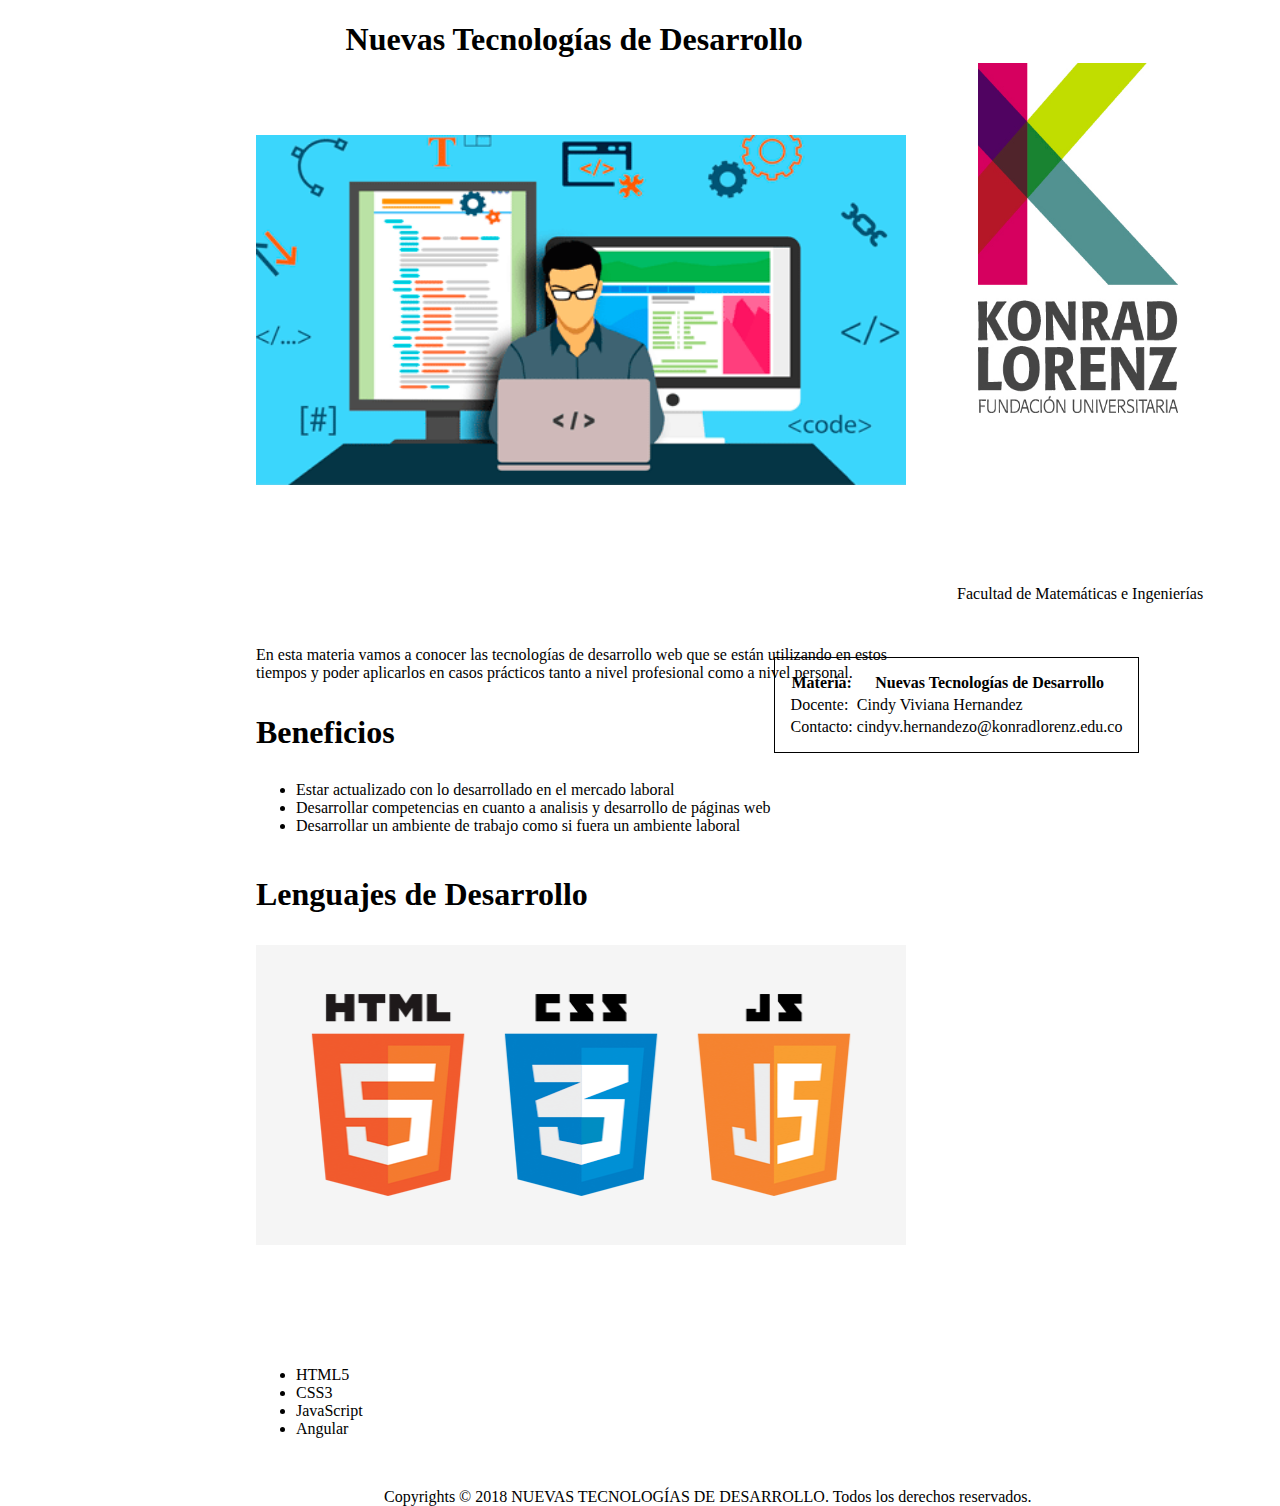
<file: Taller_Clase 02 - NTD/Home.html>
<!DOCTYPE html>
<html>
    <head>
        <meta charset="utf-8">
        <title>Nuevas Tecnologías de Desarrollo - Página Web</title>
		<link rel="stylesheet" href="style.css">
    </head>
    <body>
	<div class="topright_01">
		<img src="./img/logo - kl.jpg" title="Logo Konrad Lorenz" width="200" height="350">
	</div>
	<div style="position: absolute; top: 65%; right: 6%;">Facultad de Matemáticas e Ingenierías</div>
	<table style="width:15%" class="tabla">
		<tr><th>Materia:</th><th>Nuevas Tecnologías de Desarrollo</th></tr>
		<tr><td>Docente:</td><td>Cindy Viviana Hernandez</td></tr>
		<tr><td>Contacto:</td><td>cindyv.hernandezo@konradlorenz.edu.co</td></tr>

	<!-------------------------------------------------------------------------------------------------------------------------->
	<!-------------------------------------------------------------------------------------------------------------------------->
	
    <h1 style="position: absolute; top: 0; left: 27%; font-size: 32px;">Nuevas Tecnologías de Desarrollo</h1>
	<div class="imagen_p"><img src="./img/imagen portada.png" title="Nuevas Tecnologias de Desarrollo" width="650" height="350"></div>
	<div class="left_titulo">
		<p>En esta materia vamos a conocer las tecnologías de desarrollo web que se están utilizando en estos tiempos y poder aplicarlos 
		en casos prácticos tanto a nivel profesional como a nivel personal.</p>
	</div>
	<h1 style="position: absolute; top: 77%; left: 20%; font-size: 32px;">Beneficios</h1>
	<div class="left_c_g">
		<ul>
			<li>Estar actualizado con lo desarrollado en el mercado laboral</li>
			<li>Desarrollar competencias en cuanto a analisis y desarrollo de páginas web</li>
			<li>Desarrollar un ambiente de trabajo como si fuera un ambiente laboral</li>
		</ul>
	</div>
	<h1 style="position: absolute; top: 95%; left: 20%; font-size: 32px;">Lenguajes de Desarrollo</h1>
	<div class="imagen_l"><img src="./img/lenguajes.png" title="Nuevas Tecnologias de Desarrollo" width="650" height="300"></div>
	<div class="left_es">
        <ul>
			<li>HTML5</li>
			<li>CSS3</li>
			<li>JavaScript</li>
			<li>Angular</li>
		</ul>
	</div>
			<div class="copyright">
				<p>Copyrights © 2018 NUEVAS TECNOLOGÍAS DE DESARROLLO. Todos los derechos reservados.</a></p>
			</div>
    </body>
</html>
</file>
<file: Taller_Clase 02 - NTD/style.css>
.tabla {
	border: 1px solid black;
	padding: 1%;
    position: absolute;
    top: 73%;
    right: 11%;
}

.imagen_p{
	position: absolute;
    top: 15%;
    left: 20%;
}

.imagen_l{
	position: absolute;
    top: 105%;
    left: 20%;
}

.topright_01 {
    position: absolute;
    top: 7%;
    right: 8%;
}

.left_titulo {
    position: absolute;
	top: 70%;
    left: 20%;
	right: 30%;
}

.left_c_g {
    position: absolute;
	top: 85%;
    left: 20%;
	right: 30%;
}

.left_es {
    position: absolute;
	top: 150%;
    left: 20%;
	right: 30%;
}

.copyright {
	margin: 2em 0 0;
	text-align: center;
	position: absolute;
	top: 160%;
	left: 30%;
	bottom: 0px;
}
</file>
